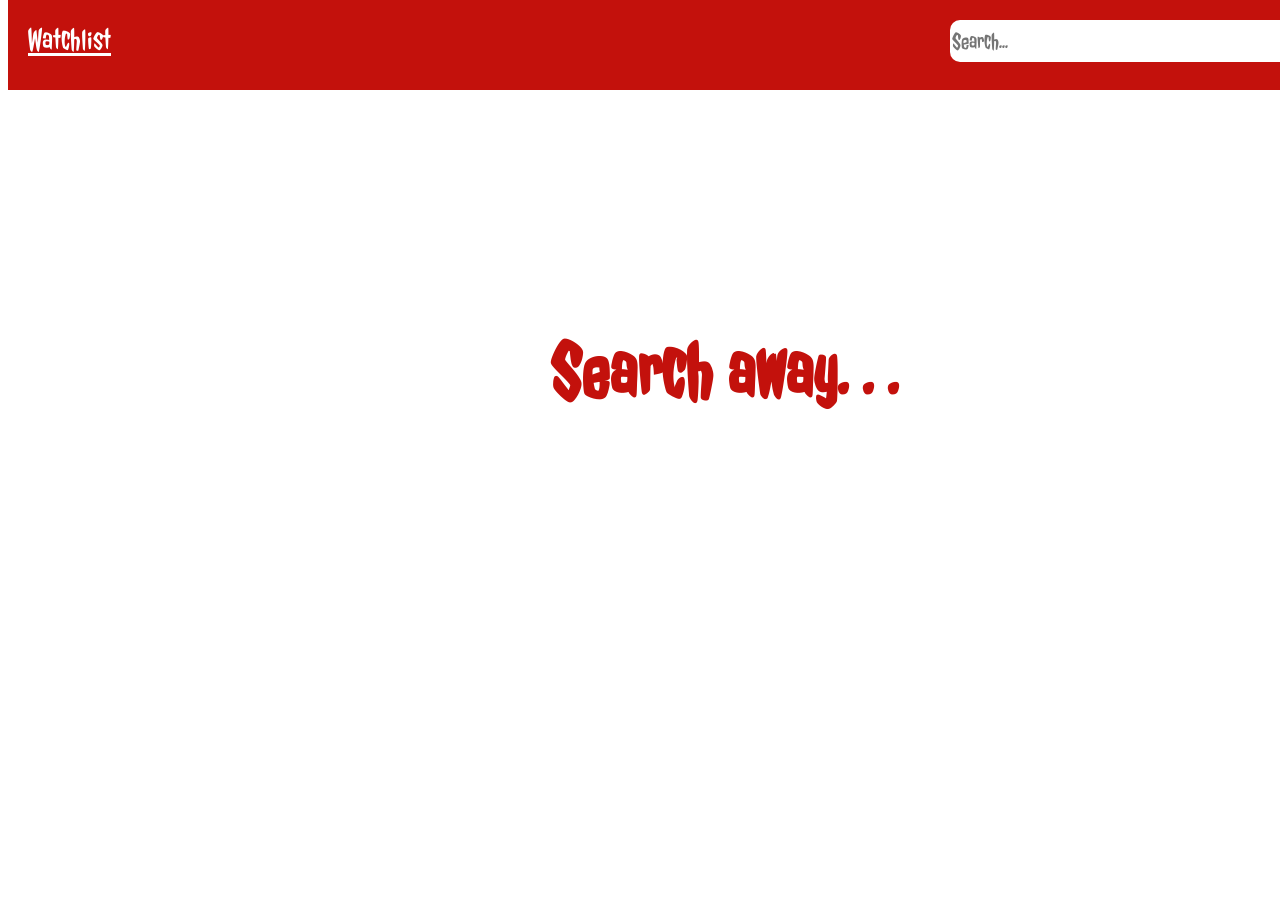
<file: index.html>
<!DOCTYPE html>
<html lang="en">
<head>
    <meta charset="UTF-8">
    <meta name="viewport" content="width=device-width, initial-scale=1.0">
    <title>Search away</title>
    <link rel="preconnect" href="https://fonts.googleapis.com"><link rel="preconnect" href="https://fonts.gstatic.com" crossorigin>
    <link href="https://fonts.googleapis.com/css2?family=Jolly+Lodger&display=swap" rel="stylesheet">
    <link rel="stylesheet" href="style_i.css">
    <script src="script.js" defer></script>
</head>
<body>
    <div class="header">
        <a href="watchlist.html">Watchlist</a>
        <input type="text" name="" id="" class="inputbox" placeholder="Search...">
        <button class="searchbtn">Search</button>
    </div>
    <div class="output">
        <h1>Search away. . .</h1>   
    </div>
    <div class="container">

    </div>
    
    <div class="indivicontainer">
        <div class="indiviheader">
            <button class="about">About</button>
            <button class="plot">Plot</button>
            <button class="cast">Cast</button>
            <button class="awards">Awards</button>
            <button class="ratings">Ratings</button>
            <button class="closebtn">X</button>
        </div>
        <div class="individetails">
            <div id="about"></div>
            <div id="plot"></div>
            <div id="cast"></div>
            <div id="awards"></div>
            <div id="ratings"></div>
        </div>
    </div>
</body>
</html>
</file>
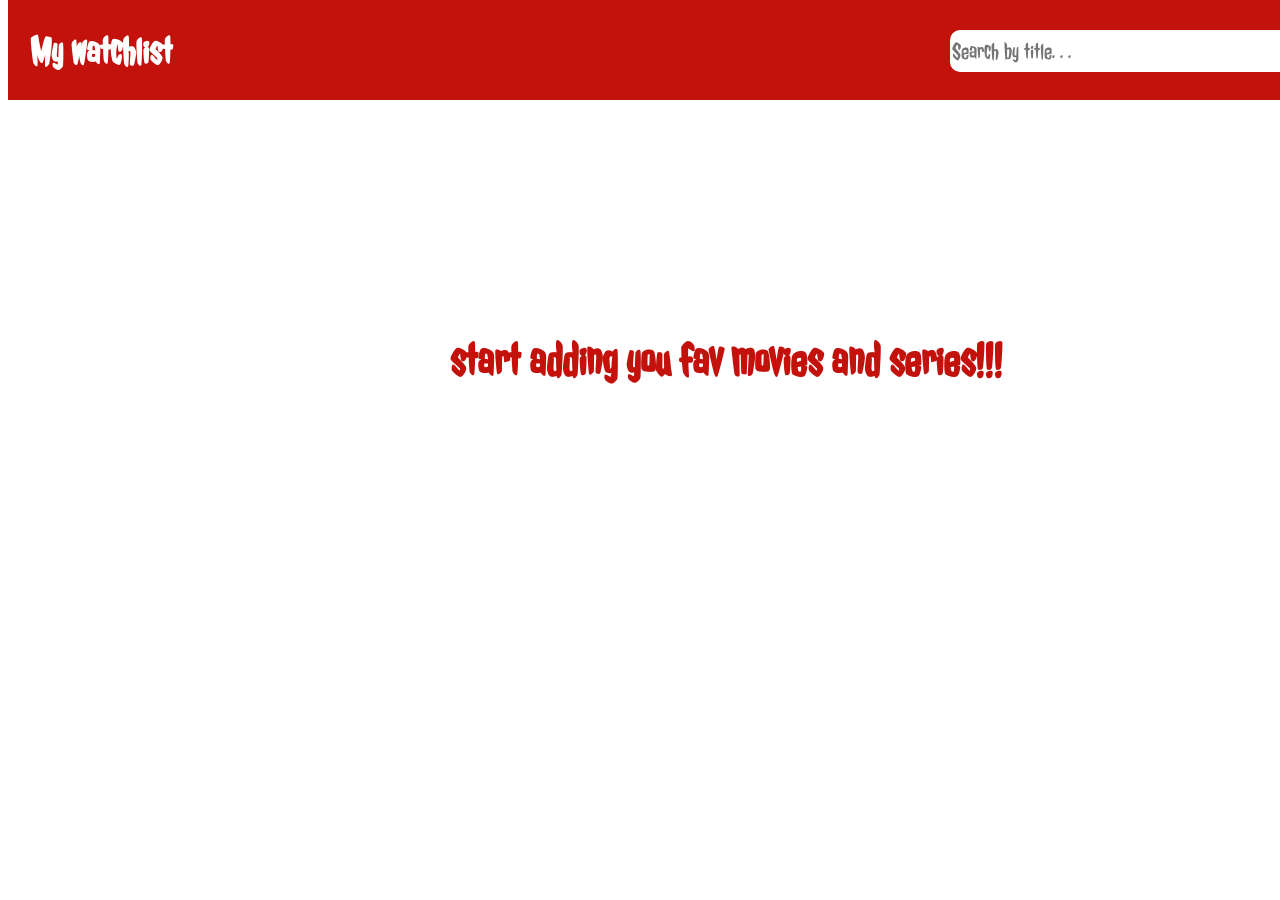
<file: watchlist.html>
<!DOCTYPE html>
<html lang="en">
<head>
    <meta charset="UTF-8">
    <meta name="viewport" content="width=device-width, initial-scale=1.0">
    <link rel="preconnect" href="https://fonts.googleapis.com"><link rel="preconnect" href="https://fonts.gstatic.com" crossorigin>
    <link href="https://fonts.googleapis.com/css2?family=Jolly+Lodger&display=swap" rel="stylesheet">
    <link rel="stylesheet" href="style_w.css">
    <script src="watchlist.js" defer></script>
    <title>Watchlist</title>
</head>
<body>
    <div class="header">
        <h1>My watchlist</h1>
        <input type="text" name="" id="" class="inputbox" placeholder="Search by title. . .">
    </div>
    <div class="output">

    </div>

    <div class="indivicontainer">
        <div class="indiviheader">
            <button class="about">About</button>
            <button class="plot">Plot</button>
            <button class="cast">Cast</button>
            <button class="awards">Awards</button>
            <button class="ratings">Ratings</button>
            <button class="closebtn">X</button>
        </div>
        <div class="individetails">
            <div id="about"></div>
            <div id="plot"></div>
            <div id="cast"></div>
            <div id="awards"></div>
            <div id="ratings"></div>
        </div>
    </div>
</body>
</html>
</file>
<file: style_i.css>
body{
    font-family: "Jolly Lodger", system-ui;
    font-weight: 200;
    font-style: normal;
}

.header{
    position: fixed;
    top: 0;
    height: 50px;
    width: 1400px;
    padding: 20px;
    background-color: #C3110C;
    z-index: 2;
}
.header>a{
    position: fixed;
    font-size: 2rem;
    color: white;
}

.header>input{
    position: fixed;
    left: 950px;
    height: 40px;
    width: 340px;
    border: none;
    border-radius: 10px;
    font-size: 1.5rem;
    font-weight: 100;
    font-family: "Jolly Lodger", system-ui;
}

.searchbtn{
    position: fixed;
    left: 1320px;
    height: 42px;
    width: 100px;
    border: none;
    border-radius: 10px;
    cursor: pointer;
    font-size: 1.5rem;
    font-weight: bold;
    color: #C3110C;
    /* font style */
    font-family: "Jolly Lodger", system-ui;
    font-weight: 200;
    font-style: normal;
    /* font style */
}

.addbtn{
    font-family: "Jolly Lodger", system-ui;
    font-weight: 200;
    font-style: normal;
    position: fixed;
    top: 660px;
    left: 1300px;
    height: 85px;
    width: 85px;
    border-radius: 20px;
    font-size: 3rem;
    background-color:#FF7070;
    color: white;
    border: none;
    cursor: pointer;
    z-index: 2;
    transition: all 0.3s ease-in-out;
}

.addbtn:hover{
    font-family: "Jolly Lodger", system-ui;
    font-weight: 200;
    font-style: normal;
    bottom: 100px;
    top: 650px;
    left: 1290px;
    height: 95px;
    width: 95px;
}

.output {
    position: absolute;
    width: 100%;
    margin-top: 120px;
    z-index: 1;
    display: grid;
    /* ✨ The Responsive Magic Line ✨ */
    grid-template-columns: repeat(auto-fit, minmax(250px, 1fr));
    justify-items: center; /* Centers the cards in their columns */
    gap: 20px;
    padding: 0 20px;
    box-sizing: border-box;
}

.results{
    display: flex;
    flex-direction: column;
    align-items: center;
    height: 400px;
    width: 250px;
    font-size: 1.2rem;
    color: #C3110C;
    /* margin-left: 20px; */
    border-radius: 10px;
    cursor: pointer;
    transition: 0.7s;
    flex-grow: 1;   
}

.results:hover{
    /* background-color: #FF7070; */
    background-color: #C3110C;
    color: white;
}

.results>img{
    height: 300px;
    width: 200px;
}

.results>h3{
    display: none;
}

/*result appearing animation*/
@keyframes Appear {
    0% {
        opacity: 0;
        transform: translateY(30px); /* Start slightly down */
    }
    100% {
        opacity: 1;
        transform: translateY(0); /* Move to final position */
    }
}

/* Apply it to the notepad */
.output .results {
    height: 400px;
    width: 250px;

    animation: Appear 0.5s ease-out forwards;
}
/*result appearing animation*/

.output>h1{
    position: fixed;
    top: 270px;
    left: 550px;
    font-size: 5rem;
    color: #C3110C;
}

.indivicontainer{
    z-index: 10;
    height: 100%;
    width: 100%;
    position: fixed;
    top: 0;
    left: 0;
    background-color: white;
    display: none;
    /* background-color: green */
    animation: Appear 0.2s ease-in-out forwards;
}

.indivicontainer .indiviheader{
    height: 90px;
    width: 100%;
    background-color: #C3110C;
    display: flex;
    flex-direction: row;
    justify-content: space-around;
    /* position: fixed; */
}

.indiviheader>button{
    position: relative;
    height: 50px;
    width: 100px;
    top: 15px;
    font-family: "Jolly Lodger", system-ui;
    font-weight: 200;
    font-size: 1.5rem;
    border: none;
    border-radius: 30px;
    cursor: pointer;
    transition: 0.3s;
    color: #C3110C;
}

.indiviheader>button:focus{
    background-color: #f57d79;
    color: white;
}

.individetails {
    /* margin-top: 90px;  */
    height: calc(100vh - 90px); /* Takes up the rest of the screen */
    overflow-y: auto; /* ✨ THE MAGIC SCROLLBAR ✨ */
    padding: 20px;
}

/* The wrapper that holds the image and the text box */
.about-content {
    display: flex;
    flex-direction: row; /* Puts image and text side-by-side */
    gap: 40px;           /* Space between image and text */
    align-items: flex-start;
    margin-top: 20px;
    margin-left: 20px;
    animation: Appear 1.1s ease-in-out forwards;
}

/* The box that holds all the text lines */
.about-info {
    display: flex;
    flex-direction: column; /* Stacks the text lines vertically */
    gap: 15px;              /* Space between each detail line */
    flex: 1;                /* Allows it to take up the rest of the width */
}

/* Cleanup: Remove the 'position: fixed' and 'width: 980px' 
   from your individual text classes so they flow naturally */
.indivititle, .indiviyear, .indivilanguage, .indivigenre, 
.indivicountry, .indivirated, .indiviruntime {
    position: static; 
    width: auto;
    margin: 0;
}

#about>h1{
    width: 300px;
    font-size: 5.5rem;
    color: #C3110C;
    border-color: #C3110C;
    border-radius: 10px;
    border-bottom: solid 10px;
    border-left: solid 10px;
    margin-top: 0;
    margin-bottom: 20px;
    margin-left: 20px;
    animation: Appear 1s ease-in-out forwards;
    padding-left: 30px;
}

#about>img{
    height: 400px;
    width: 300px;
}

.indivititle{
    font-size: 2.5rem;
    color: white;
    background-color: #C3110C;
    padding-left: 20px;
    border-radius: 10px;
    width: 980px;
    animation: Appear 1.2s ease-in-out forwards;
    /* margin-left: 400px; */
    margin-left: 0;

}

.indiviyear{
    font-size: 2.5rem;
    color: white;
    background-color: #C3110C;
    padding-left: 20px;
    border-radius: 10px;
    width: 980px;
    animation: Appear 1.3s ease-in-out forwards;
}

.indivilanguage{
    font-size: 2.5rem;
    color: white;
    background-color: #C3110C;
    padding-left: 20px;
    border-radius: 10px;
    width: 980px;
    animation: Appear 1.4s ease-in-out forwards;
}

.indivigenre{
    font-size: 2.5rem;
    color: white;
    background-color: #C3110C;
    padding-left: 20px;
    border-radius: 10px;
    width: 980px;
    animation: Appear 1.5s ease-in-out forwards;
}

.indivicountry{
    font-size: 2.5rem;
    color: white;
    background-color: #C3110C;
    padding-left: 20px;
    border-radius: 10px;
    width: 980px;
    animation: Appear 1.6s ease-in-out forwards;
}

.indivirated{
    font-size: 2.5rem;
    color: white;
    background-color: #C3110C;
    padding-left: 20px;
    border-radius: 10px;
    width: 980px;
    animation: Appear 1.7s ease-in-out forwards;
}

.indiviruntime{
    font-size: 2.5rem;
    color: white;
    background-color: #C3110C;
    padding-left: 20px;
    border-radius: 10px;
    width: 980px;
    animation: Appear 1.8s ease-in-out forwards;
}

#plot>h1{
    width: 200px;
    font-size: 5.5rem;
    color: #C3110C;
    border-color: #C3110C;
    border-radius: 10px;
    border-bottom: solid 10px;
    border-left: solid 10px;
    margin-top: 65px;
    margin-bottom: 20px;
    margin-left: 20px;
    animation: Appear 1s ease-in-out forwards;
    padding-left: 30px;
}

.indiviplot{
    font-size: 2rem;
    margin-left: 20px;
    background-color: #C3110C;
    color: white;
    padding: 30px;
    border-radius: 10px;
    animation: Appear 1.2s ease-in-out forwards;
}

#cast>h1{
    width: 500px;
    font-size: 5.5rem;
    color: #C3110C;
    border-color: #C3110C;
    border-radius: 10px;
    border-bottom: solid 10px;
    border-left: solid 10px;
    margin-top: 65px;
    margin-bottom: 20px;
    margin-left: 20px;
    animation: Appear 1s ease-in-out forwards;
    padding-left: 30px;
}

.indiviactors{
    font-size: 2.5rem;
    color: white;
    background-color: #C3110C;
    padding: 10px;
    height: 50px;
    border-radius: 10px;
    width: 97.5%;
    animation: Appear 1.2s ease-in-out forwards;
    margin-left: 20px;
}

.individirector{
    font-size: 2.5rem;
    color: white;
    background-color: #C3110C;
    padding: 10px;
    height: 50px;
    border-radius: 10px;
    width: 97.5%;
    animation: Appear 1.3s ease-in-out forwards;
    margin-left: 20px;
}

.indiviwriter{
    font-size: 2.5rem;
    color: white;
    background-color: #C3110C;
    padding: 10px;
    border-radius: 10px;
    width: 97.5%;
    height: 50px;
    animation: Appear 1.4s ease-in-out forwards;
    margin-left: 20px;
}

#awards>h1{
    width: 700px;
    font-size: 5.5rem;
    color: #C3110C;
    border-color: #C3110C;
    border-radius: 10px;
    border-bottom: solid 10px;
    border-left: solid 10px;
    margin-top: 65px;
    margin-bottom: 20px;
    margin-left: 20px;
    animation: Appear 1s ease-in-out forwards;
    padding-left: 30px;
}

.indiviawards{
    font-size: 2.5rem;
    color: white;
    background-color: #C3110C;
    padding: 10px;
    height: 50px;
    border-radius: 10px;
    width: 97.5%;
    animation: Appear 1.2s ease-in-out forwards;
    margin-left: 20px;
}

.indiviboxoffice{
    font-size: 2.5rem;
    color: white;
    background-color: #C3110C;
    padding: 10px;
    height: 50px;
    border-radius: 10px;
    width: 97.5%;
    animation: Appear 1.2s ease-in-out forwards;
    margin-left: 20px;
}

#ratings>h1{
    width: 300px;
    font-size: 5.5rem;
    color: #C3110C;
    border-color: #C3110C;
    border-radius: 10px;
    border-bottom: solid 10px;
    border-left: solid 10px;
    margin-top: 65px;
    margin-bottom: 20px;
    margin-left: 20px;
    animation: Appear 1s ease-in-out forwards;
    padding-left: 30px;
}

.indivirating{
    font-size: 2.5rem;
    color: white;
    background-color: #C3110C;
    padding: 10px;
    height: 50px;
    border-radius: 10px;
    width: 97.5%;
    animation: Appear 1.2s ease-in-out forwards;
    margin-left: 20px;
}
</file>
<file: style_w.css>
body{
    font-family: "Jolly Lodger", system-ui;
    font-weight: 200;
    font-style: normal;
}

.header{
    position: fixed;
    top: 0;
    height: 100px;
    width: 100%;
    /* padding: 20px; */
    background-color: #C3110C;
    z-index: 2;
}

.header>h1{
    position: fixed;
    left: 30px;
    font-size: 2.5rem;
    color: white;
}

.header>input{
    position: fixed;
    top: 30px;
    left: 950px;
    height: 40px;
    width: 440px;
    border: none;
    border-radius: 10px;
    font-size: 1.5rem;
    font-weight: 100;
    font-family: "Jolly Lodger", system-ui;
}

.output{
    position: absolute;
    width: 98%;
    margin-top: 100px;
    z-index: 1;
    display: grid;
    grid-template-columns: 280px 280px 280px 280px 280px;
    align-items: center;
    /* padding: 10px; */
    margin-left: 20px;
    row-gap: 10px;
}

.results{
    display: flex;
    flex-direction: column;
    align-items: center;
    height: 400px;
    width: 250px;
    font-size: 1.2rem;
    color: #C3110C;
    /* margin-left: 20px; */
    border-radius: 10px;
    cursor: pointer;
    transition: 0.7s;
    flex-grow: 1;   
}

.results:hover{
    /* background-color: #FF7070; */
    background-color: #C3110C;
    color: white;
}

.results>img{
    height: 300px;
    width: 200px;
}

.results>h3{
    display: none;
}

/*result appearing animation*/
@keyframes Appear {
    0% {
        opacity: 0;
        transform: translateY(30px); /* Start slightly down */
    }
    100% {
        opacity: 1;
        transform: translateY(0); /* Move to final position */
    }
}

/* Apply it to the notepad */
.output .results {
    height: 400px;
    width: 250px;

    animation: Appear 0.5s ease-out forwards;
}
/*result appearing animation*/

.indivicontainer{
    z-index: 10;
    height: 100%;
    width: 100%;
    position: fixed;
    top: 0;
    left: 0;
    background-color: white;
    display: none;
    /* background-color: green */
    animation: Appear 0.2s ease-in-out forwards;
}

.indivicontainer .indiviheader{
    height: 90px;
    width: 100%;
    background-color: #C3110C;
    display: flex;
    flex-direction: row;
    justify-content: space-around;
    /* position: fixed; */
}

.indiviheader>button{
    position: relative;
    height: 50px;
    width: 100px;
    top: 15px;
    font-family: "Jolly Lodger", system-ui;
    font-weight: 200;
    font-size: 1.5rem;
    border: none;
    border-radius: 30px;
    cursor: pointer;
    transition: 0.3s;
    color: #C3110C;
}

.indiviheader>button:focus{
    background-color: #f57d79;
    color: white;
}

.individetails {
    /* margin-top: 90px;  */
    height: calc(100vh - 90px); /* Takes up the rest of the screen */
    overflow-y: auto; /* ✨ THE MAGIC SCROLLBAR ✨ */
    padding: 20px;
}

/* The wrapper that holds the image and the text box */
.about-content {
    display: flex;
    flex-direction: row; /* Puts image and text side-by-side */
    gap: 40px;           /* Space between image and text */
    align-items: flex-start;
    margin-top: 20px;
    margin-left: 20px;
    animation: Appear 1.1s ease-in-out forwards;
}

/* The box that holds all the text lines */
.about-info {
    display: flex;
    flex-direction: column; /* Stacks the text lines vertically */
    gap: 15px;              /* Space between each detail line */
    flex: 1;                /* Allows it to take up the rest of the width */
}

/* Cleanup: Remove the 'position: fixed' and 'width: 980px' 
   from your individual text classes so they flow naturally */
.indivititle, .indiviyear, .indivilanguage, .indivigenre, 
.indivicountry, .indivirated, .indiviruntime {
    position: static; 
    width: auto;
    margin: 0;
}

#about>h1{
    width: 300px;
    font-size: 5.5rem;
    color: #C3110C;
    border-color: #C3110C;
    border-radius: 10px;
    border-bottom: solid 10px;
    border-left: solid 10px;
    margin-top: 0;
    margin-bottom: 20px;
    margin-left: 20px;
    animation: Appear 1s ease-in-out forwards;
    padding-left: 30px;
}

#about>img{
    height: 400px;
    width: 300px;
}

.indivititle{
    font-size: 2.5rem;
    color: white;
    background-color: #C3110C;
    padding-left: 20px;
    border-radius: 10px;
    width: 980px;
    animation: Appear 1.2s ease-in-out forwards;
    /* margin-left: 400px; */
    margin-left: 0;

}

.indiviyear{
    font-size: 2.5rem;
    color: white;
    background-color: #C3110C;
    padding-left: 20px;
    border-radius: 10px;
    width: 980px;
    animation: Appear 1.3s ease-in-out forwards;
}

.indivilanguage{
    font-size: 2.5rem;
    color: white;
    background-color: #C3110C;
    padding-left: 20px;
    border-radius: 10px;
    width: 980px;
    animation: Appear 1.4s ease-in-out forwards;
}

.indivigenre{
    font-size: 2.5rem;
    color: white;
    background-color: #C3110C;
    padding-left: 20px;
    border-radius: 10px;
    width: 980px;
    animation: Appear 1.5s ease-in-out forwards;
}

.indivicountry{
    font-size: 2.5rem;
    color: white;
    background-color: #C3110C;
    padding-left: 20px;
    border-radius: 10px;
    width: 980px;
    animation: Appear 1.6s ease-in-out forwards;
}

.indivirated{
    font-size: 2.5rem;
    color: white;
    background-color: #C3110C;
    padding-left: 20px;
    border-radius: 10px;
    width: 980px;
    animation: Appear 1.7s ease-in-out forwards;
}

.indiviruntime{
    font-size: 2.5rem;
    color: white;
    background-color: #C3110C;
    padding-left: 20px;
    border-radius: 10px;
    width: 980px;
    animation: Appear 1.8s ease-in-out forwards;
}

#plot>h1{
    width: 200px;
    font-size: 5.5rem;
    color: #C3110C;
    border-color: #C3110C;
    border-radius: 10px;
    border-bottom: solid 10px;
    border-left: solid 10px;
    margin-top: 65px;
    margin-bottom: 20px;
    margin-left: 20px;
    animation: Appear 1s ease-in-out forwards;
    padding-left: 30px;
}

.indiviplot{
    font-size: 2rem;
    margin-left: 20px;
    background-color: #C3110C;
    color: white;
    padding: 30px;
    border-radius: 10px;
    animation: Appear 1.2s ease-in-out forwards;
}

#cast>h1{
    width: 500px;
    font-size: 5.5rem;
    color: #C3110C;
    border-color: #C3110C;
    border-radius: 10px;
    border-bottom: solid 10px;
    border-left: solid 10px;
    margin-top: 65px;
    margin-bottom: 20px;
    margin-left: 20px;
    animation: Appear 1s ease-in-out forwards;
    padding-left: 30px;
}

.indiviactors{
    font-size: 2.5rem;
    color: white;
    background-color: #C3110C;
    padding: 10px;
    height: 50px;
    border-radius: 10px;
    width: 97.5%;
    animation: Appear 1.2s ease-in-out forwards;
    margin-left: 20px;
}

.individirector{
    font-size: 2.5rem;
    color: white;
    background-color: #C3110C;
    padding: 10px;
    height: 50px;
    border-radius: 10px;
    width: 97.5%;
    animation: Appear 1.3s ease-in-out forwards;
    margin-left: 20px;
}

.indiviwriter{
    font-size: 2.5rem;
    color: white;
    background-color: #C3110C;
    padding: 10px;
    border-radius: 10px;
    width: 97.5%;
    height: 50px;
    animation: Appear 1.4s ease-in-out forwards;
    margin-left: 20px;
}

#awards>h1{
    width: 700px;
    font-size: 5.5rem;
    color: #C3110C;
    border-color: #C3110C;
    border-radius: 10px;
    border-bottom: solid 10px;
    border-left: solid 10px;
    margin-top: 65px;
    margin-bottom: 20px;
    margin-left: 20px;
    animation: Appear 1s ease-in-out forwards;
    padding-left: 30px;
}

.indiviawards{
    font-size: 2.5rem;
    color: white;
    background-color: #C3110C;
    padding: 10px;
    height: 50px;
    border-radius: 10px;
    width: 97.5%;
    animation: Appear 1.2s ease-in-out forwards;
    margin-left: 20px;
}

.indiviboxoffice{
    font-size: 2.5rem;
    color: white;
    background-color: #C3110C;
    padding: 10px;
    height: 50px;
    border-radius: 10px;
    width: 97.5%;
    animation: Appear 1.2s ease-in-out forwards;
    margin-left: 20px;
}

#ratings>h1{
    width: 300px;
    font-size: 5.5rem;
    color: #C3110C;
    border-color: #C3110C;
    border-radius: 10px;
    border-bottom: solid 10px;
    border-left: solid 10px;
    margin-top: 65px;
    margin-bottom: 20px;
    margin-left: 20px;
    animation: Appear 1s ease-in-out forwards;
    padding-left: 30px;
}

.indivirating{
    font-size: 2.5rem;
    color: white;
    background-color: #C3110C;
    padding: 10px;
    height: 50px;
    border-radius: 10px;
    width: 97.5%;
    animation: Appear 1.2s ease-in-out forwards;
    margin-left: 20px;
}

.removebtn{
    font-family: "Jolly Lodger", system-ui;
    font-weight: 200;
    font-style: normal;
    position: fixed;
    top: 100px;
    left: 1200px;
    height: 55px;
    width: 180px;
    border-radius: 10px;
    font-size: 2.5rem;
    background-color:#FF7070;
    color: white;
    border: none;
    cursor: pointer;
    z-index: 2;
    transition: 0.2s ease-out;
}

.removebtn:hover{
    font-family: "Jolly Lodger", system-ui;
    font-weight: 200;
    font-style: normal;
    top: 95px;
    bottom: 100px;
    left: 1100;
    height: 65px;
    width: 200px;
}

.emptyh1{
    position: fixed;
    top: 300px;
    left: 450px;
    font-size: 3rem;
    color: #C3110C;
}
</file>
